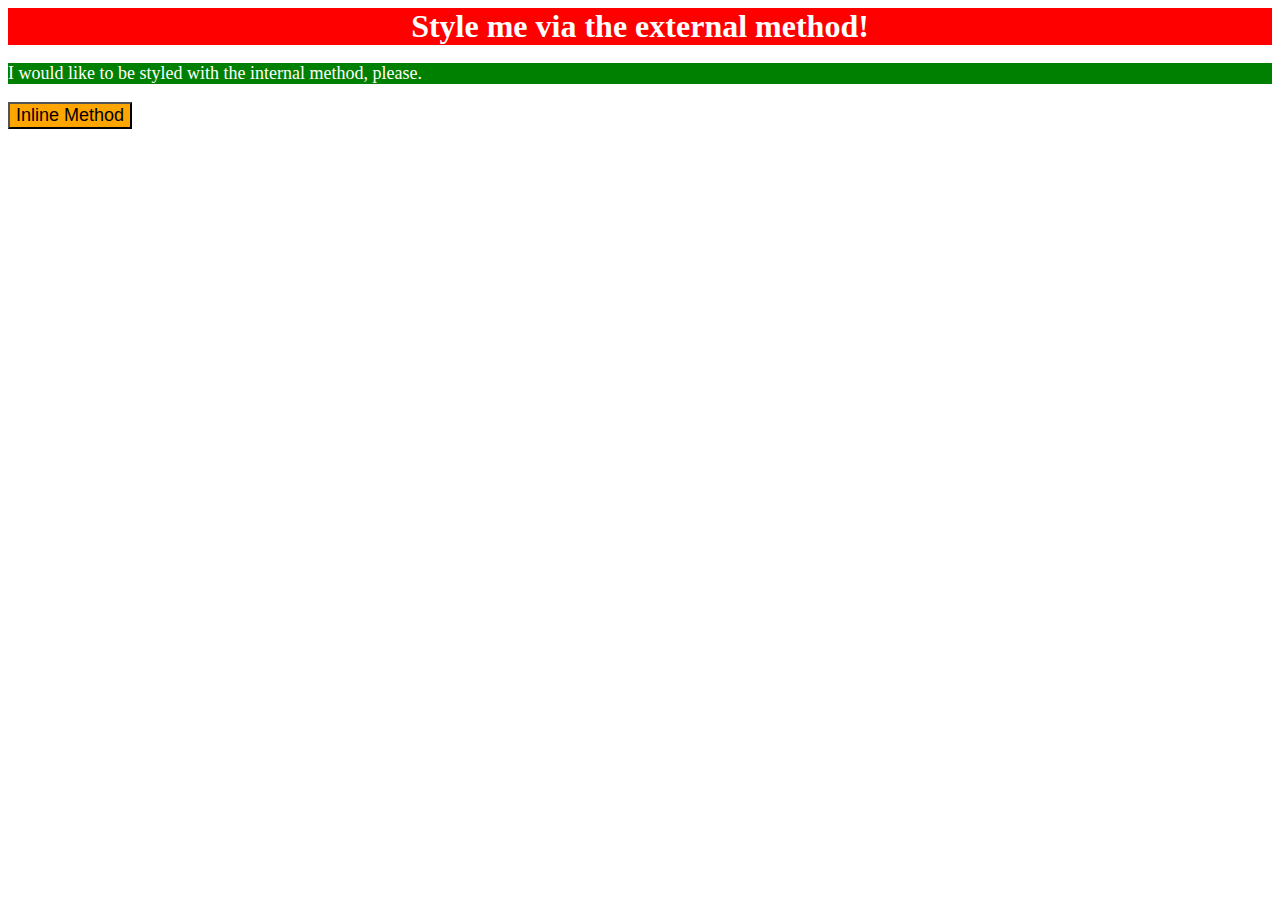
<file: foundations/01-css-methods/index.html>
<!DOCTYPE html>
<html lang="en">
  <head>
    <style>
      p{
        background-color: green;
        color: white;
        font-size: 18px;

      }

    </style>
    <link rel="stylesheet" href="styles.css">
    <meta charset="UTF-8">
    <meta http-equiv="X-UA-Compatible" content="IE=edge">
    <meta name="viewport" content="width=device-width, initial-scale=1.0">
    <title>Methods for Adding CSS</title>
  </head>
  <body>
    <div>Style me via the external method!</div>
    <p>I would like to be styled with the internal method, please.</p>
    <button style="background-color: orange; font-size: 18px;"> Inline Method</button>
  </body>
</html>
</file>
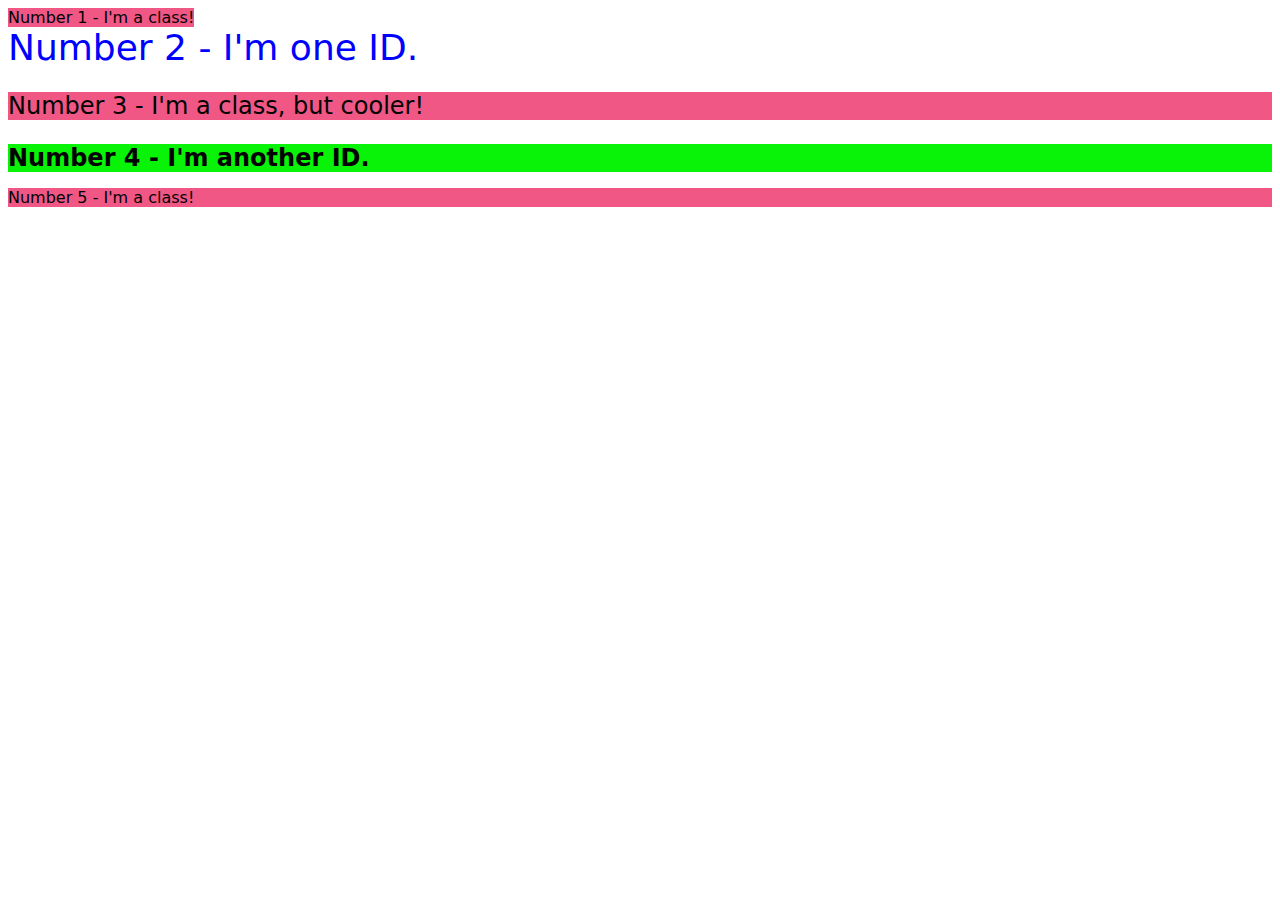
<file: foundations/02-class-id-selectors/index.html>
<!DOCTYPE html>
<html lang="en">
  <head>
    <meta charset="UTF-8">
    <meta http-equiv="X-UA-Compatible" content="IE=edge">
    <meta name="viewport" content="width=device-width, initial-scale=1.0">
    <title>Class and ID Selectors</title>
    <link rel="stylesheet" href="style.css">
  </head>
  <body>
    <dp class ="odd">Number 1 - I'm a class!</div>
    <div id="two">Number 2 - I'm one ID.</div>
    <p class="odd adjust-font-size">Number 3 - I'm a class, but cooler!</div>
    <div id="four" class="adjust-font-size">Number 4 - I'm another ID.</div>
    <p class="odd">Number 5 - I'm a class!</div>
  </body>
</html>
</file>
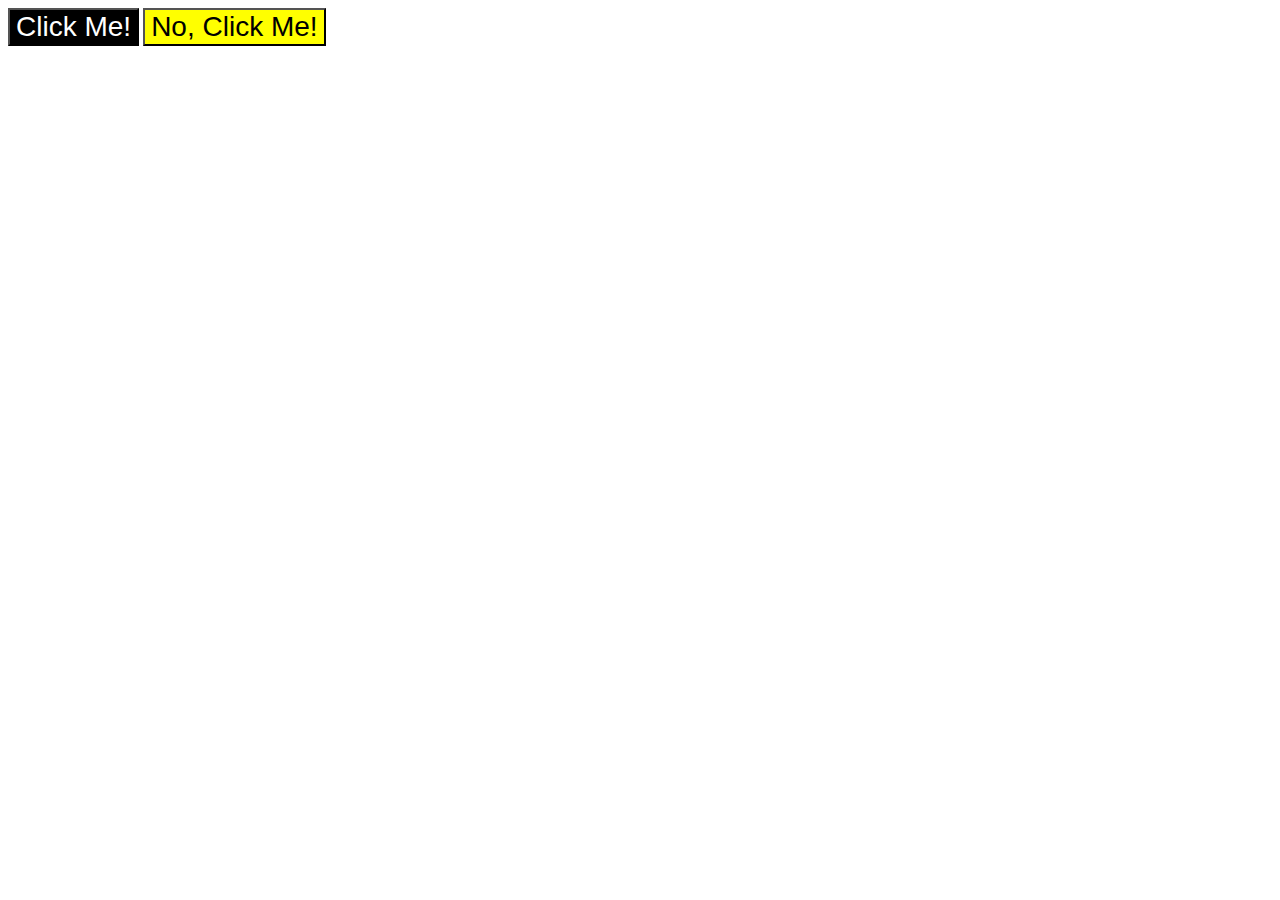
<file: foundations/03-grouping-selectors/index.html>
<!DOCTYPE html>
<html lang="en">
  <head>
    <meta charset="UTF-8">
    <meta http-equiv="X-UA-Compatible" content="IE=edge">
    <meta name="viewport" content="width=device-width, initial-scale=1.0">
    <title>Grouping Selectors</title>
    <link rel="stylesheet" href="style.css">
  </head>
  <body>
    <button class="first">Click Me!</button>
    <button class="second">No, Click Me!</button>
  </body>
</html>
</file>
<file: foundations/01-css-methods/styles.css>
div {
    color: white;
    background-color: red;
    font-size: 32px;
    text-align: center;
    font-weight: bold;
}
</file>
<file: foundations/02-class-id-selectors/style.css>
/* styles.css */

.odd {
    background-color: #f05785;
    color: rgb(2, 2, 2);
    font-family: Verdana, "DejaVu Sans", sans-serif;
    
}
.adjust-font-size{
    font-size: 24px;
}


#two{
    color: #0000ff;
    font-size: 36px;
}



#four{
    background-color: #09f309;
    font-weight: bold;
}
</file>
<file: foundations/03-grouping-selectors/style.css>
/* Styles.css */

.first,
.second{
    font-size: 28px;
    font-family: Helvetica, "Times new Roman", sans-serif;
    

}

.first{
    color: white;
    background-color: black;
    
    
}

.second{
    background-color: yellow;
    color: black;
    
}
</file>
